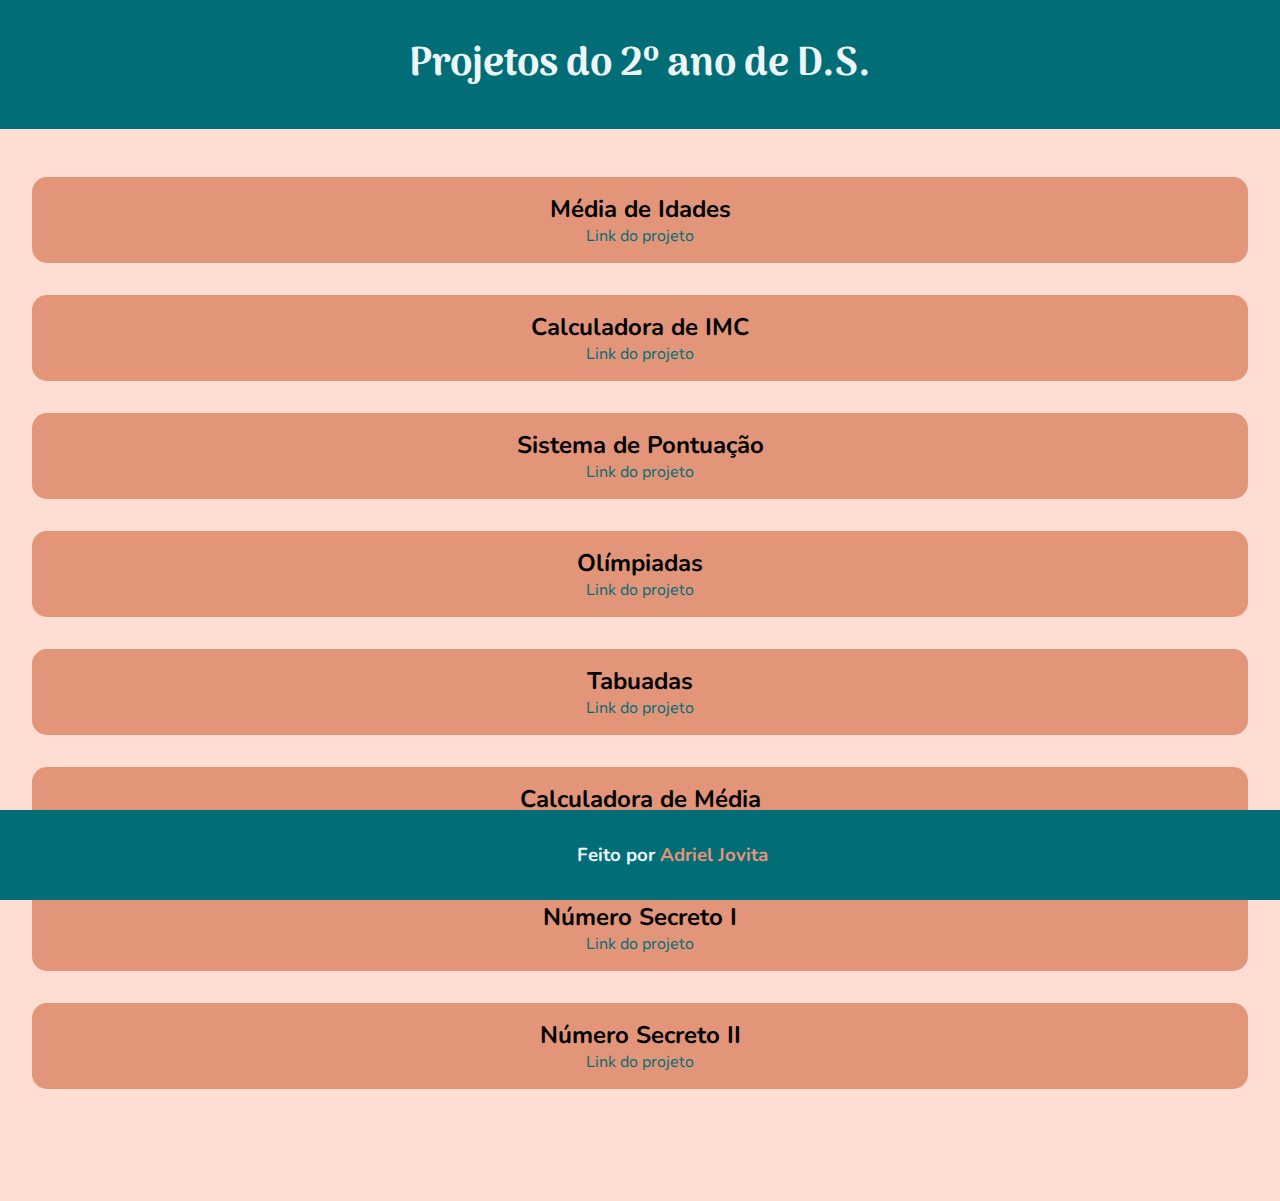
<file: index.html>
<!DOCTYPE html>
<html lang="pt-br">
<head>
    <meta charset="UTF-8">
    <meta name="viewport" content="width=device-width, initial-scale=1.0">
    <title> Projetos de Front-end </title>
    <link rel="stylesheet" href="style.css">
</head>
<body>
    <header>
        <h1> Projetos do 2º ano de D.S. </h1>
    </header>
    <main>
        <section class="projetos">
            <div class="cartao">
                <h2> Média de Idades </h2>
                <a href="programa01.html"> Link do projeto </a>
            </div>
            <div class="cartao">
                <h2> Calculadora de IMC </h2>
                <a href="programa02.html"> Link do projeto </a>
            </div>
            <div class="cartao">
                <h2> Sistema de Pontuação </h2>
                <a href="programa03.html"> Link do projeto </a>
            </div>
            <div class="cartao">
                <h2> Olímpiadas </h2>
                <a href="programa05.html"> Link do projeto </a>
            </div>
            <div class="cartao">
                <h2> Tabuadas </h2>
                <a href="programa07.html"> Link do projeto </a>
            </div>
            <div class="cartao">
                <h2> Calculadora de Média </h2>
                <a href="programa08.html"> Link do projeto </a>
            </div>
            <div class="cartao">
                <h2> Número Secreto I </h2>
                <a href="programa09.html"> Link do projeto </a>
            </div>
            <div class="cartao ultimo-cartao">
                <h2> Número Secreto II </h2>
                <a href="numeroSecreto.html"> Link do projeto </a>
            </div>
        </section>
    </main>
    <footer>
        <h3> Feito por <a href="https://github.com/AdrielJovit"> Adriel Jovita </a></h3>
    </footer>
</body>
</html>
</file>
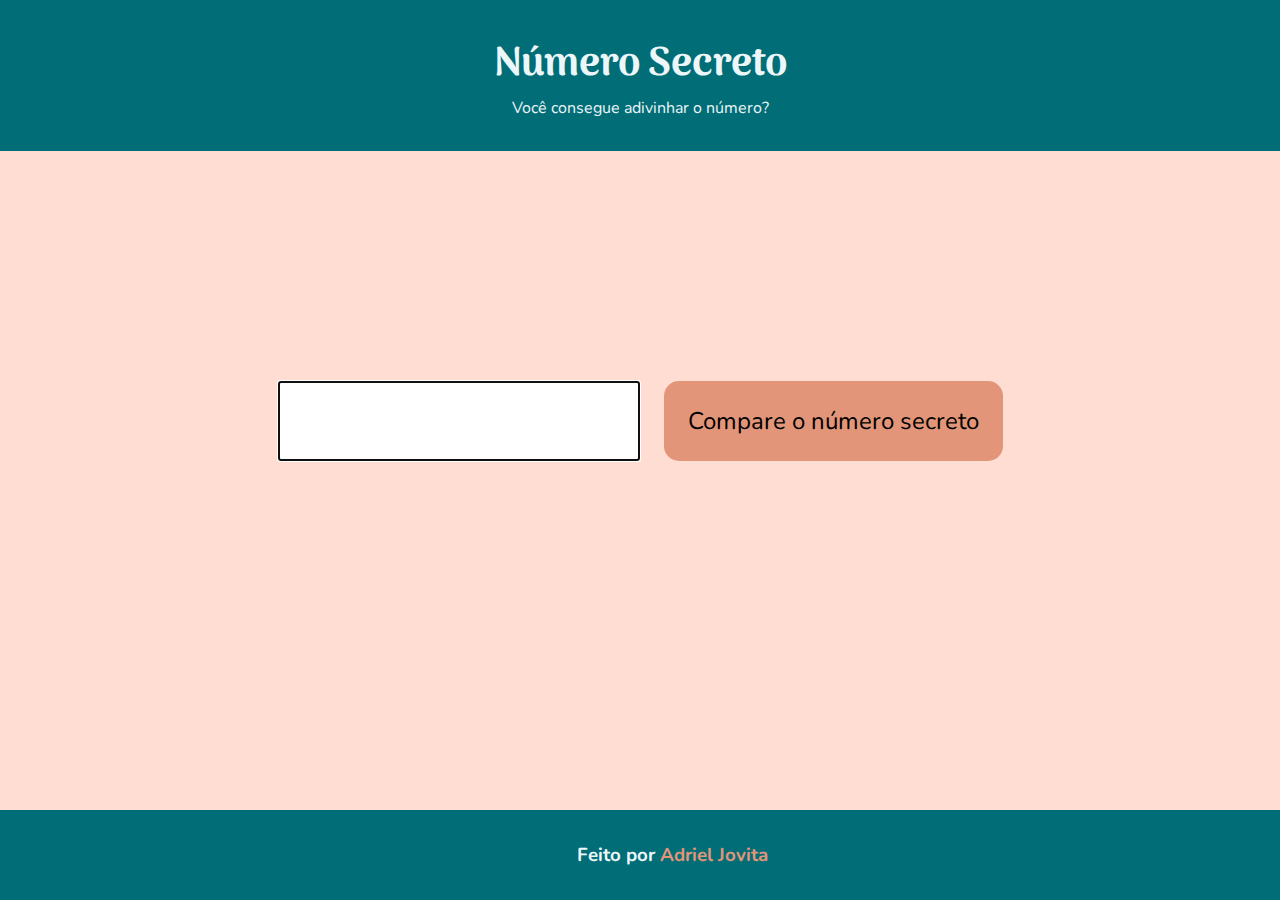
<file: numeroSecreto.html>
<!DOCTYPE html>
<html lang="pt-br">
<head>
    <meta charset="UTF-8">
    <meta name="viewport" content="width=device-width, initial-scale=1.0">
    <title> Número Secreto </title>
    <link rel="stylesheet" href="style.css">
</head>
<body>
    <header>
        <h1> Número Secreto </h1>
        <p> Você consegue adivinhar o número? </p>
    </header>
    <main class="principal-numero">
        <input class="numero-input" type="text">
        <button class="numero-botao"> Compare o número secreto </button>
    </main>
    <footer>
        <h3> Feito por <a href="https://github.com/AdrielJovit"> Adriel Jovita </a></h3>
    </footer>
    <script>

        function sorteiaNumero(){
            return Math.round(Math.random() * 100)
        }

        function criaListaNumeros(quantidade){
            
            let listaSegredos = []
            let numero = 1
            while(numero <= quantidade){
                numeroAleatorio = sorteiaNumero()
                let achou = false

                for(let i = 0; i < listaSegredos.length; i++){
                    if (listaSegredos[i] == numeroAleatorio){
                        achou = true
                        break
                    }

                }
                if(achou == false){
                    listaSegredos.push(numeroAleatorio)
                    numero++
                }
            }
            return listaSegredos
        }

        let segredos = criaListaNumeros(5)
        console.log(segredos)
        let campoNumero = document.querySelector('input')
        campoNumero.focus()

        function verifica() {
                let acertou = false

                for(let i = 0; i < segredos.length; i++){
                if(segredos[i] == campoNumero.value){
                    alert('Você acertou!')
                    acertou = true
                    break
                }
            }
                if(!acertou) {
                    alert('Você errou!')
            }
            campoNumero.value = ''
            campoNumero.focus()
        }

        let botao = document.querySelector('button')
        botao.onclick = verifica
    </script>
</body>
</html>
</file>
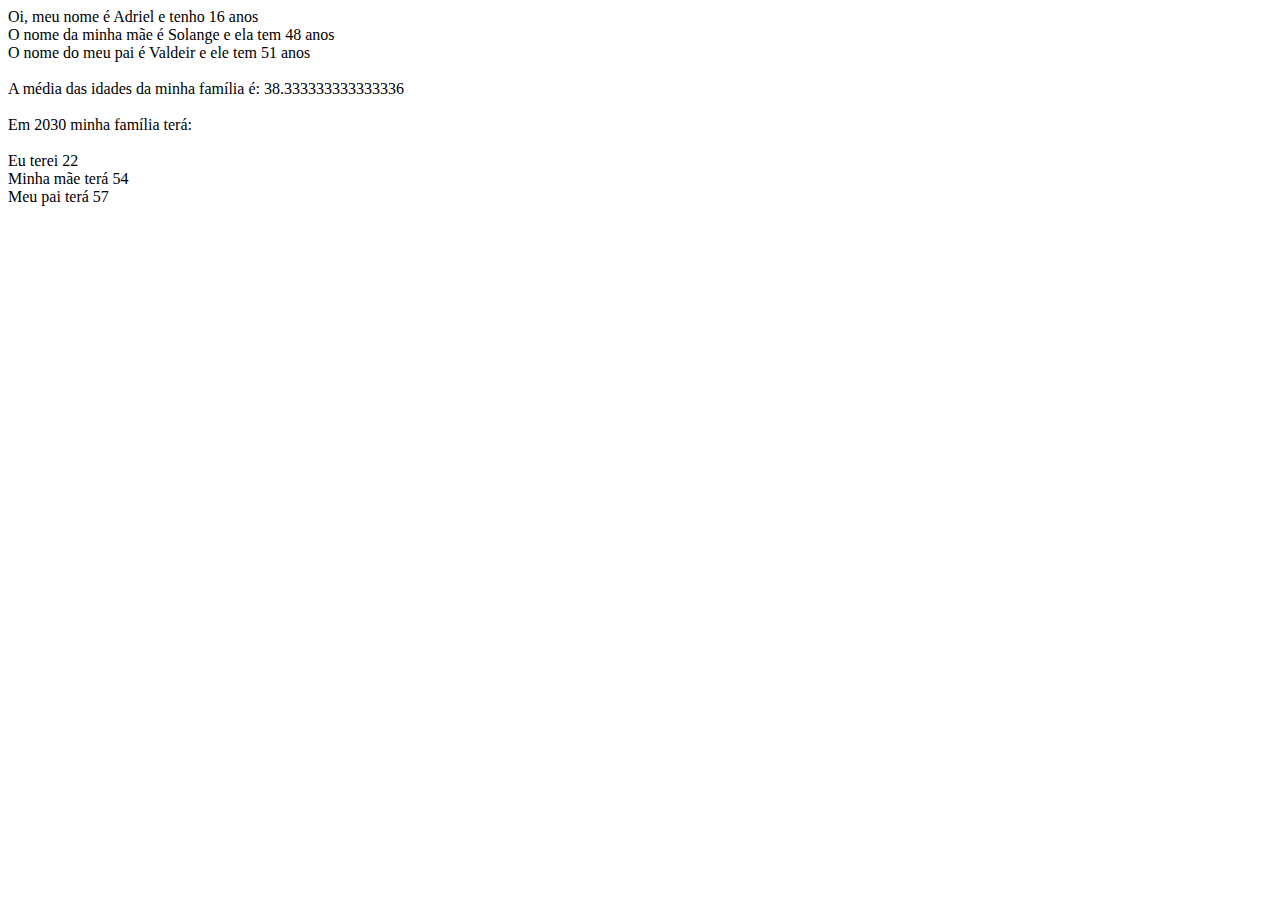
<file: programa01.html>
<!DOCTYPE html>
<html lang="pt-br">
<head>
    <meta charset="UTF-8">
    <meta name="viewport" content="width=device-width, initial-scale=1.0">
    <title>Programa I</title>
</head>
<body>
    <script>

        function pulaLinha() {
            document.write('<br>')
        }

        function mostrar(texto){
            document.write(texto)
            pulaLinha()
        }

        let ano = 2024
        const minhaIdade = ano - 2008
        const maeIdade = ano - 1976
        const paiIdade = ano - 1973

        mostrar(`Oi, meu nome é Adriel e tenho ${minhaIdade} anos`)
        mostrar(`O nome da minha mãe é Solange e ela tem ${maeIdade} anos`)
        mostrar(`O nome do meu pai é Valdeir e ele tem ${paiIdade} anos`)
        pulaLinha()

        let media = (minhaIdade + maeIdade + paiIdade) / 3
        mostrar(`A média das idades da minha família é: ${media}`)
        pulaLinha()

        ano = 2030

        mostrar(' Em 2030 minha família terá:')
        pulaLinha()

        mostrar(`Eu terei ${ano - 2008}`)
        mostrar(`Minha mãe terá ${ano - 1976}`)
        mostrar(`Meu pai terá ${ano - 1973}`)

    </script>
</body>
</html>
</file>
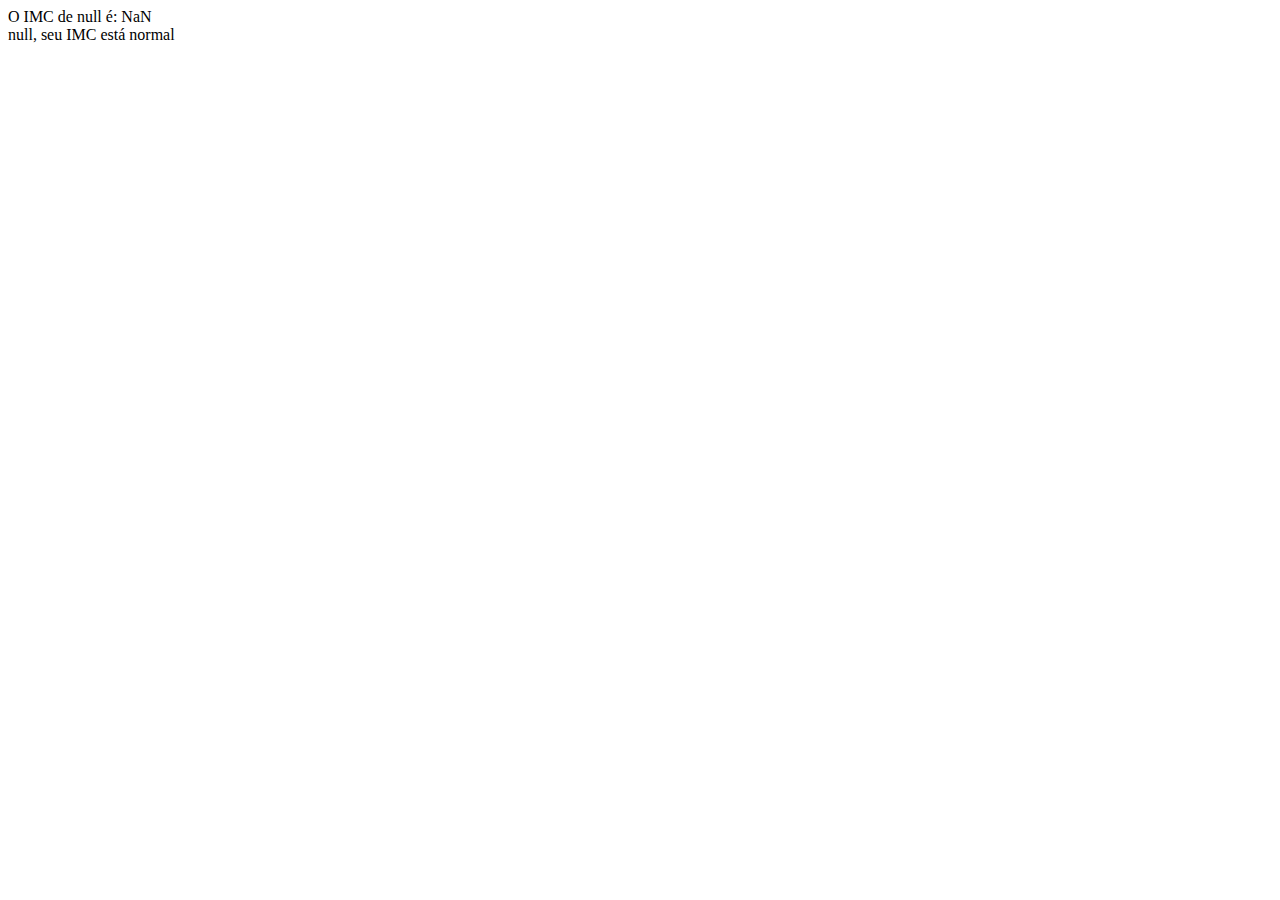
<file: programa02.html>
<!DOCTYPE html>
<html lang="pt-br">
<head>
    <meta charset="UTF-8">
    <meta name="viewport" content="width=device-width, initial-scale=1.0">
    <title>Programa II</title>
</head>
<body>
    <script>
        function pulaLinha() {
            document.write('<br>')
        }

        function mostrar(texto){
            document.write(texto)
            pulaLinha()
        }

        function calculaIMC(altura, peso){
        return imc = peso / (altura * altura)
        }

        let pesoAdriel = 51
        let alturaAdriel = 1.75

        let pesoClaudia = 68
        let alturaClaudia = 1.70

        let nome = prompt('Qual é o seu nome?')
        let alturaInformada = prompt(`${nome} você poderia me informar sua altura? (Use ponto e não vírgula para informar)`)
        let pesoInformado = prompt(`${nome} você poderia me informar seu peso?`)

        mostrar(`O IMC de ${nome} é: ${calculaIMC(alturaInformada, pesoInformado)}`)

        //mostrar(`O imc do Adriel é: ${calculaIMC(1.75, 51)}`)

        if(imc < 18.5){
            mostrar(`${nome}, seu IMC está abaixo do normal`)
        } else if(imc > 25){
            mostrar(`${nome}, seu IMC está acima do normal`)
        } else {
            mostrar(`${nome}, seu IMC está normal`)
        }
    </script>
</body>
</html>
</file>
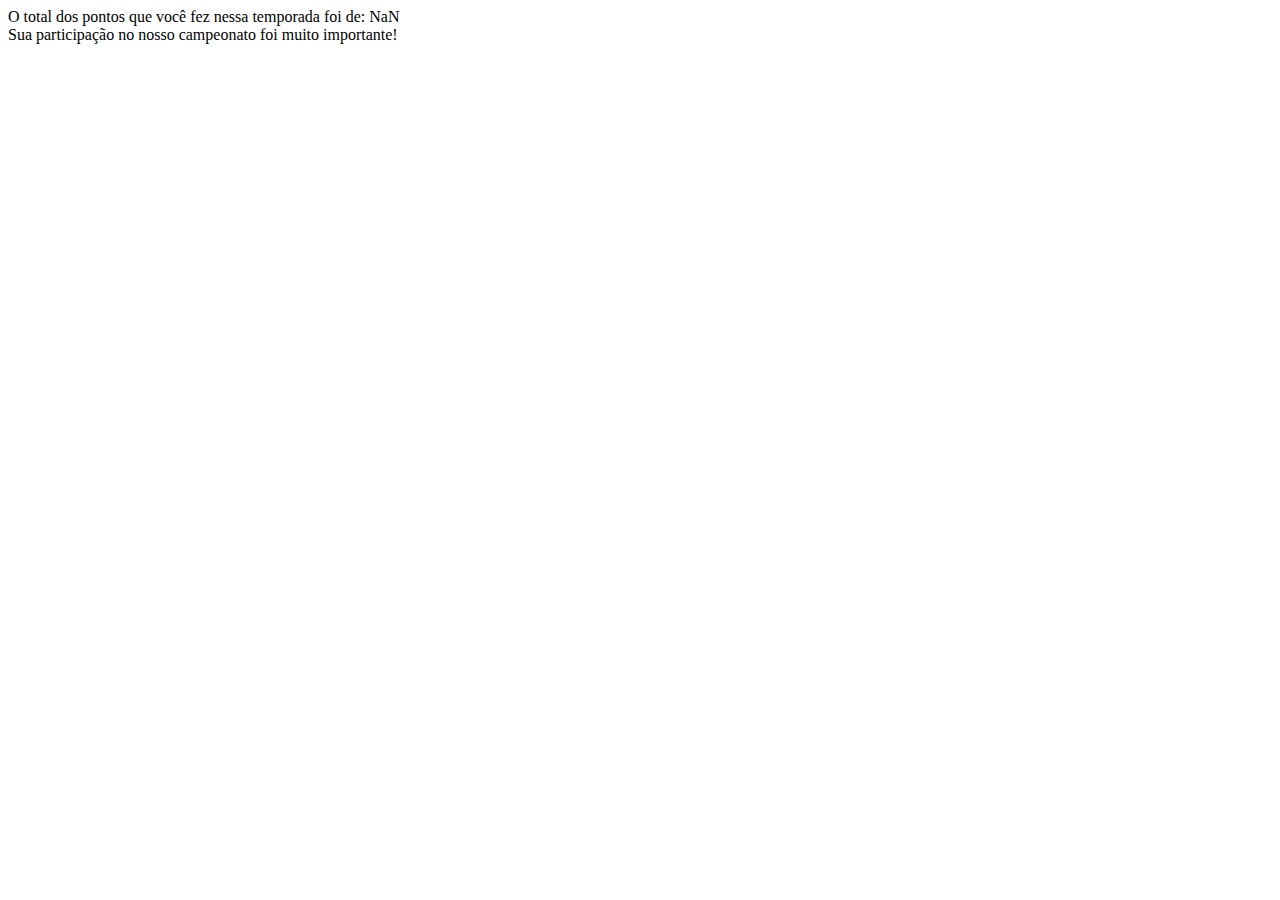
<file: programa03.html>
<!DOCTYPE html>
<html lang="pt-br">
<head>
    <meta charset="UTF-8">
    <meta http-equiv="X-UA-Compatible" content="IE=edge">
    <meta name="viewport" content="width=device-width, initial-scale=1.0">
    <title> Sitema de pontuação </title>
</head>
<body>
    <script>
        function pulaLinha() {
            document.write('<br>')
        }

        function mostrar(texto){
            document.write(texto)
            pulaLinha()
        }

        const medalhasOuro = prompt('Quantas medalhas de ouro você ganhou?')
        const medalhasPrata = prompt('Quantas medalhas de prata você ganhou?')
        const medalhasBronze = prompt('Quantas medalhas de bronze você ganhou?')
        const provasNadadas = prompt('Quantas provas você nadou?')

        let pontos = (medalhasOuro * 5) + (medalhasPrata * 3) + (medalhasBronze * 2) + parseInt(provasNadadas)

        mostrar(`O total dos pontos que você fez nessa temporada foi de: ${pontos}`)

        if(pontos > 30){
            mostrar('Você conquistou o troféu de 1º LUGAR!')
        } else if(pontos == 30){
            mostrar('Você conquistou o troféu de 2º LUGAR!')
        } else  if(pontos < 30 && pontos > 25){
            mostrar('Você conquistou o troféu de 3º LUGAR!')
        } else {
            mostrar('Sua participação no nosso campeonato foi muito importante!')
        }

    </script>
</body>
</html>
</file>
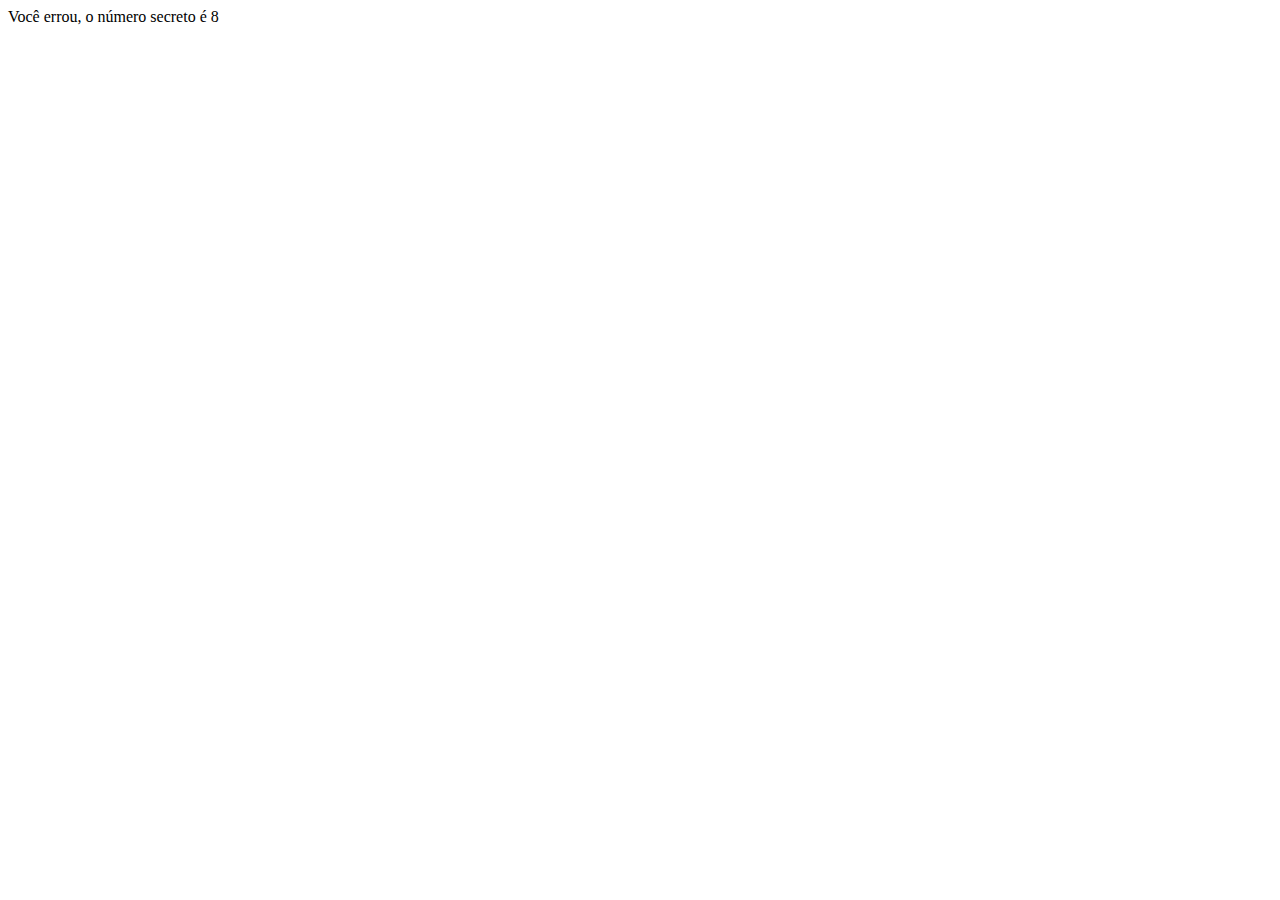
<file: programa04.html>
<!DOCTYPE html>
<html lang="pt-br">
<head>
    <meta charset="UTF-8">
    <meta name="viewport" content="width=device-width, initial-scale=1.0">
    <title>Número secreto I</title>
</head>
<body>
    <script>
        function pulaLinha() {
            document.write('<br>')
        }

        function mostrar(texto){
            document.write(texto)
            pulaLinha()
        }

        let numeroSecreto = Math.round(Math.random() * 10)
        console.log(numeroSecreto)

        let chute = prompt('Qual o número estou pensando de 0 a 10?')

        if(chute == numeroSecreto){
            mostrar('Parabéns, você acertou!')
        } else {
            mostrar(`Você errou, o número secreto é ${numeroSecreto}`)
        }

        //if(chute != numeroSecreto) -> != é o sinal de diferente
    </script>
</body>
</html>
</file>
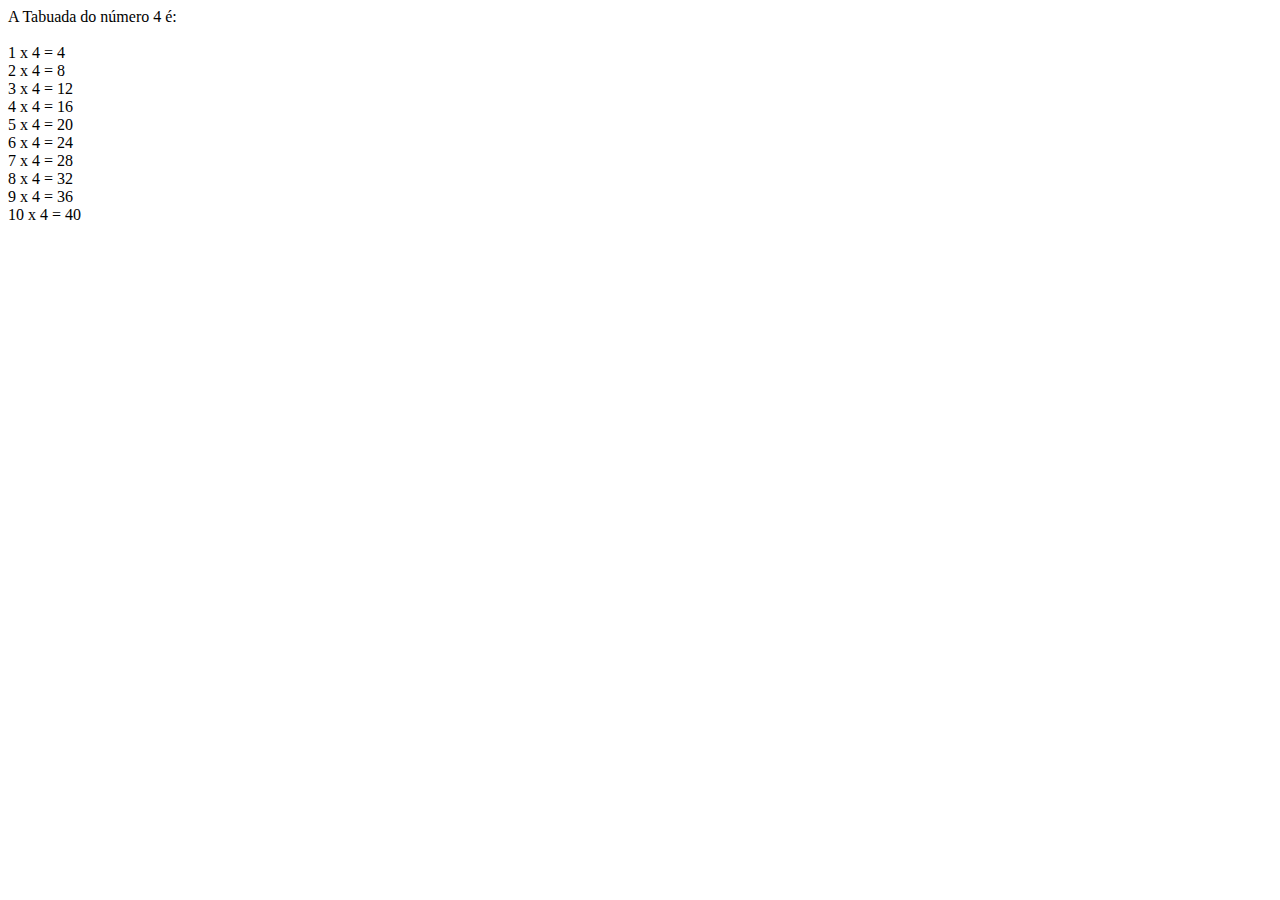
<file: programa06.html>
<!DOCTYPE html>
<html lang="pt-br">
<head>
    <meta charset="UTF-8">
    <meta http-equiv="X-UA-Compatible" content="IE=edge">
    <meta name="viewport" content="width=device-width, initial-scale=1.0">
    <title>Tabuada I</title>
</head>
<body>
    <script>
       function pulaLinha() {
            document.write('<br>')
        }

        function mostrar(texto){
            document.write(texto)
            pulaLinha()
        }

        let multiplicador = 1
        mostrar('A Tabuada do número 4 é:')
        pulaLinha()
       
        while (multiplicador <= 10 ){
            mostrar(`${multiplicador} x 4 = ${multiplicador * 4}`)
            multiplicador = multiplicador + 1
          }
    </script>
</body>
</html>
</file>
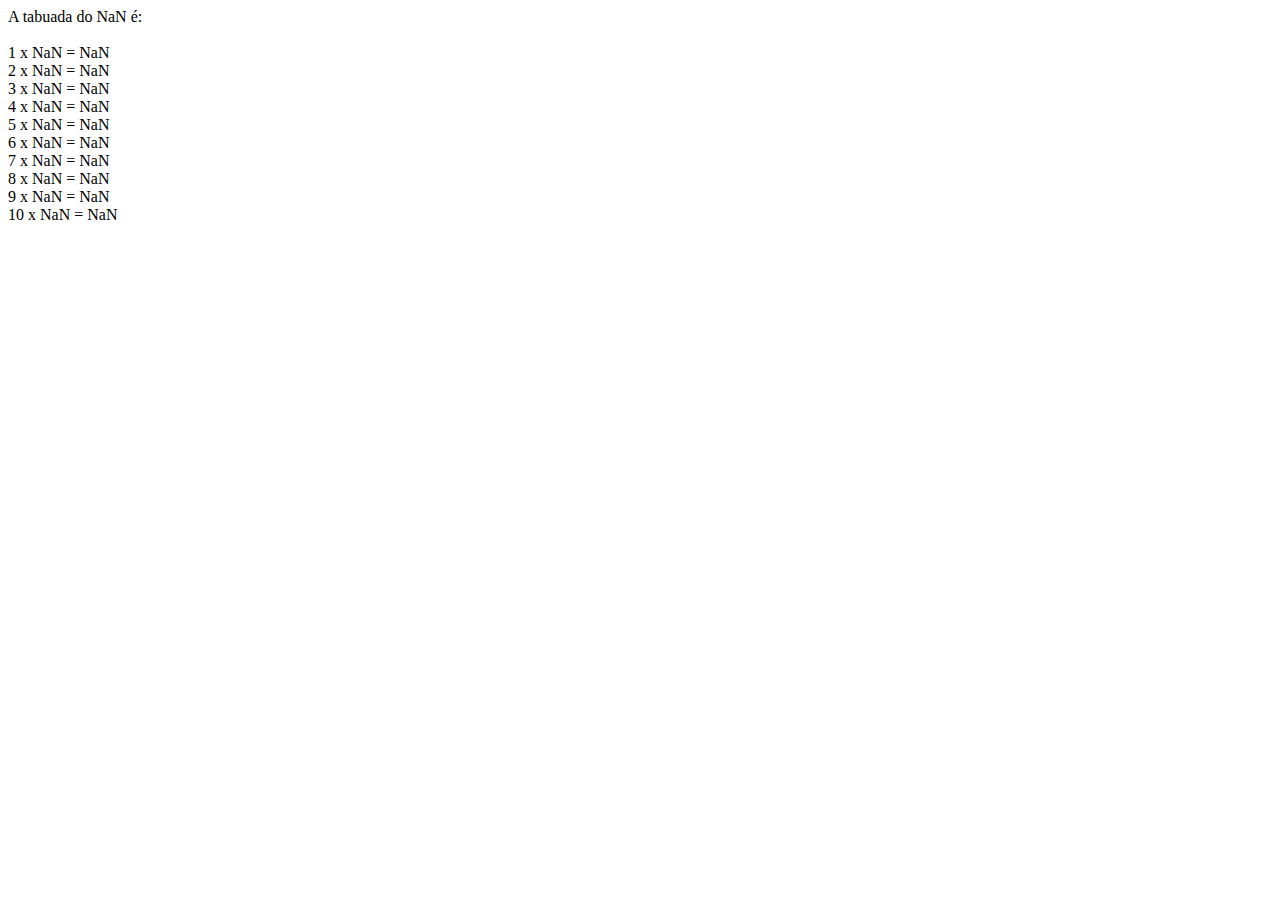
<file: programa07.html>
<!DOCTYPE html>
<html lang="pt-br">
<head>
    <meta charset="UTF-8">
    <meta http-equiv="X-UA-Compatible" content="IE=edge">
    <meta name="viewport" content="width=device-width, initial-scale=1.0">
    <title>Tabuada II</title>
</head>
<body>
    <script>
       function pulaLinha() {
            document.write('<br>')
        }

        function mostrar(texto){
            document.write(texto)
            pulaLinha()
        }

        let tabuada = parseInt(prompt('Qual tabuada você deseja?'))

        mostrar(`A tabuada do ${tabuada} é:`)
        pulaLinha()

        for(let i = 1; i <= 10; multiplicador = i++){
            mostrar(`${i} x ${tabuada} = ${i * tabuada}`)
        }
    </script>
</body>
</html>
</file>
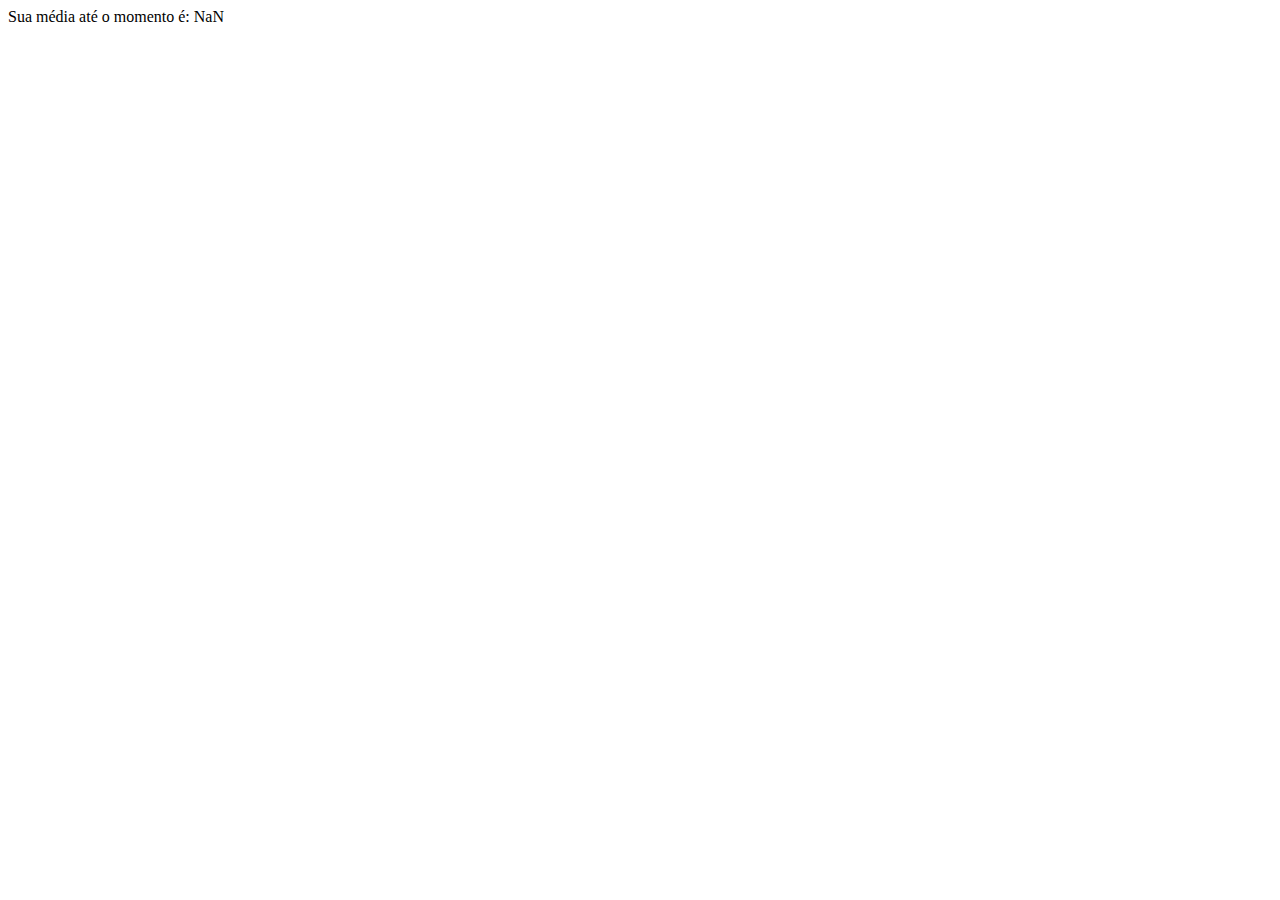
<file: programa08.html>
<!DOCTYPE html>
<html lang="pt-br">
<head>
    <meta charset="UTF-8">
    <meta http-equiv="X-UA-Compatible" content="IE=edge">
    <meta name="viewport" content="width=device-width, initial-scale=1.0">
    <title>Calculadora de Média</title>
</head>
<body>
    <script>
       function pulaLinha() {
            document.write('<br>')
        }

        function mostrar(texto){
            document.write(texto)
            pulaLinha()
        }

        let materia = prompt('Qual disciplina você quer saber a média?')

        let trimestres = prompt(`Quantos trimestres você já fez de ${materia}?`)

        let totalNotas = 0

        for(let i = 1; i <= trimestres; i++){
            let nota = parseInt(prompt(`Qual a sua nota no ${i}º Trimestre?`))
            totalNotas = totalNotas + nota
        }

        let media = totalNotas/trimestres

        mostrar(`Sua média até o momento é: ${media}`)
    </script>
</body>
</html>
</file>
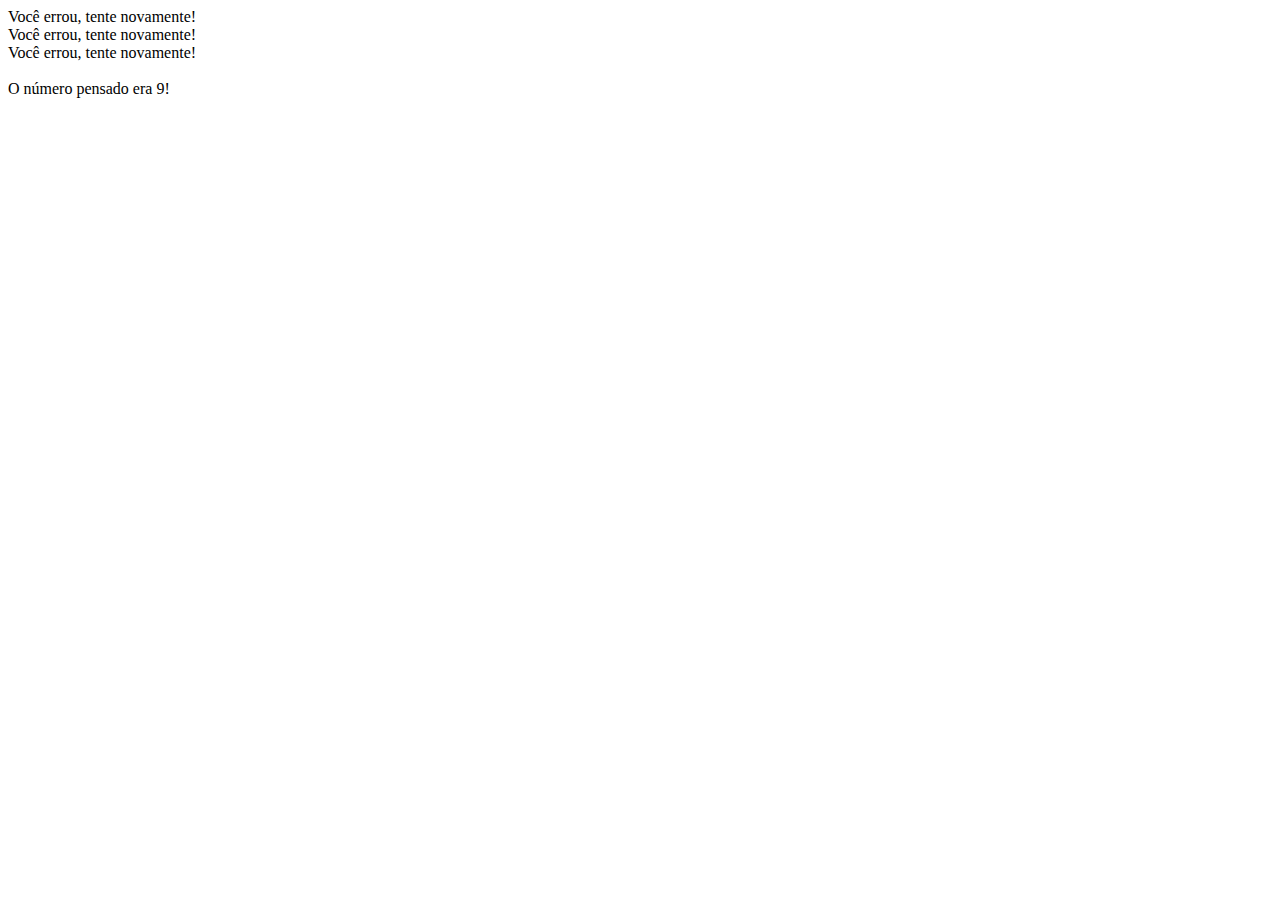
<file: programa09.html>
<!DOCTYPE html>
<html lang="pt-br">
<head>
    <meta charset="UTF-8">
    <meta http-equiv="X-UA-Compatible" content="IE=edge">
    <meta name="viewport" content="width=device-width, initial-scale=1.0">
    <title>Número Secreto II</title>
</head>
<body>
    <script>
       function pulaLinha() {
            document.write('<br>')
        }

        function mostrar(texto){
            document.write(texto)
            pulaLinha()
        }
        
        let numeroPensado = Math.round(Math.random() * 10)
        console.log(numeroPensado)

        let tentativa = 1

        while(tentativa <= 3){
            let chute = parseInt(prompt('Digite um número de 0 a 10'))
            
            if(numeroPensado == chute){
                mostrar('Você acertou, parabéns!')
                break
            }else{
                mostrar('Você errou, tente novamente!')
            }

            tentativa = tentativa + 1
        }
        pulaLinha()
        mostrar(`O número pensado era ${numeroPensado}!`)
   </script>
</body>
</html>
</file>
<file: style.css>
@import url('https://fonts.googleapis.com/css2?family=Arima:wght@100..700&family=Nunito:ital,wght@0,200..1000;1,200..1000&display=swap');

*{
    margin: 0;
    padding: 0;
}

:root{
    --fonte-titulo: "Arima", system-ui;
    --fonte-texto: "Nunito", sans-serif;
    --cor-cabecalho: #006d77ff;
    --cor-2: #83c5beff;
    --cor-fonte1: #edf6f9ff;
    --cor-fundo: #ffddd2ff;
    --cor-5: #e29578ff;
    --cor-6: rgb(185, 124, 100);
    --cor-fonte2: #000000;
}

body{
    background-color: var(--cor-fundo);
    font-family: var(--fonte-texto);
}

header, footer{
    background-color: var(--cor-cabecalho);
    text-align: center;
    padding: 2em;
    color: var(--cor-fonte1);
}

header h1{
    font-family: var(--fonte-titulo);
    font-size: 2.5em;
}

.projetos{
    padding: 2em;
    display: flex;
    flex-direction: column;
    align-items: center;
}

.cartao{
    text-align: center;
    background-color: var(--cor-5);
    width: 100%;
    margin: 1em 0;
    color: var(--cor-fonte2);
    padding: 1em 0;
    border-radius: 15px;
}

.cartao:hover{
    background-color: var(--cor-6);
    transition: 0.5s;
}

.cartao a{
    text-decoration: none;
    color: var(--cor-cabecalho);
}

.ultimo-cartao{
    margin-bottom: 5em;
}

footer{
    position: fixed;
    bottom: 0;
    width: 100%;
}

footer a{
    text-decoration: none;
    color: var(--cor-5);
}

.principal-numero{
    display: flex;
    justify-content: center;
    align-items: center;
    height: 60vh;
}

.numero-input{
    font-size: 1.5em;
    padding: 1em;
}

.numero-botao{
    margin-left: 1em;
    font-size: 1.5em;
    padding: 1em;
    background-color: var(--cor-5);
    color: var(--cor-fonte2);
    border-radius: 15px;
    border: none;
    font-family: var(--fonte-texto);
}

.numero-botao:hover{
    background-color: var(--cor-6);
    transition: 1s;
}
</file>
